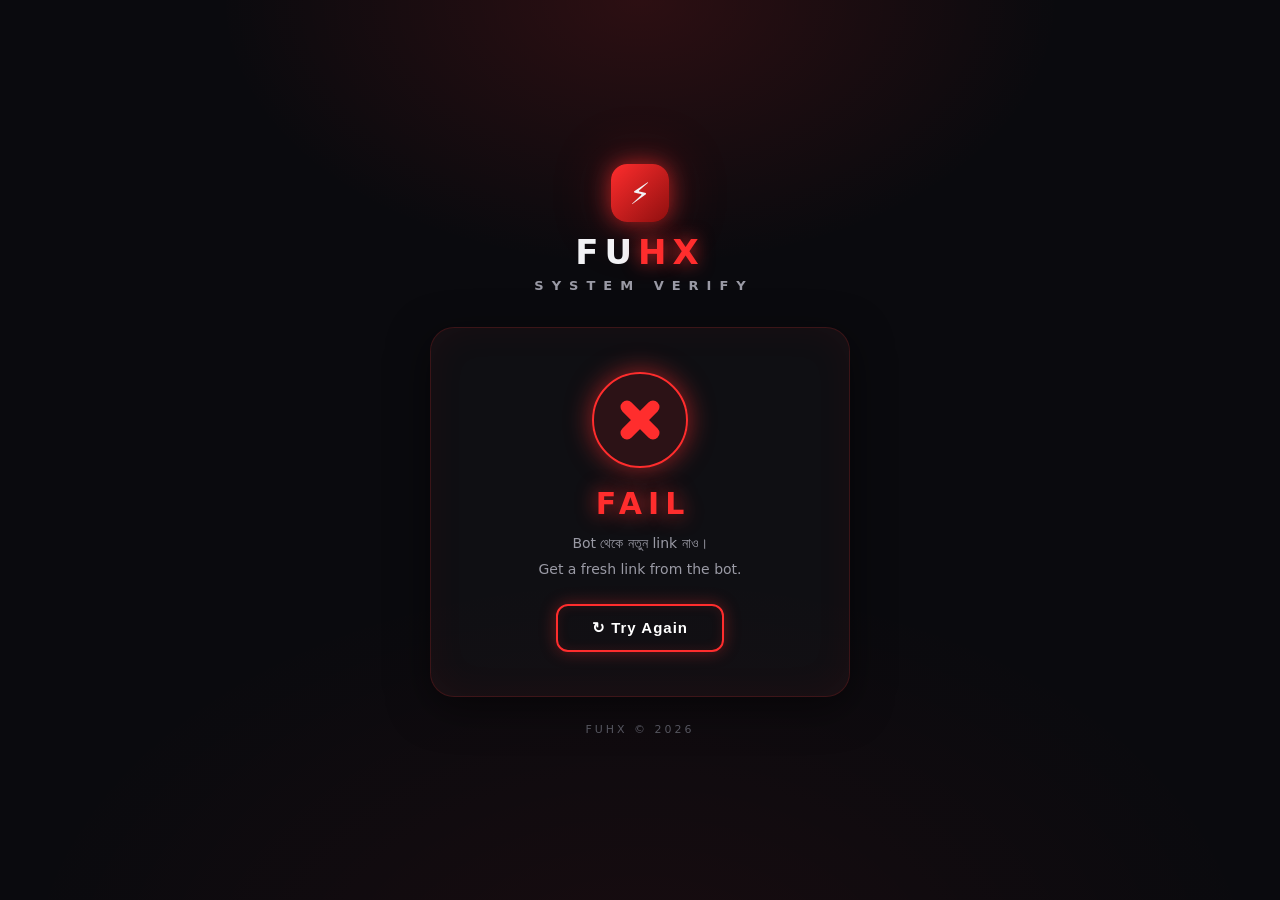
<file: verify.html>
<!DOCTYPE html>
<html lang="bn">
<head>
<meta charset="UTF-8">
<meta name="viewport" content="width=device-width, initial-scale=1.0, maximum-scale=1.0, user-scalable=no">
<title>FUHX System Verify</title>
<link rel="stylesheet" href="/style.css">
</head>
<body>
<div class="wrap">
  <div class="logo"><div class="bolt">⚡</div></div>
  <h1 class="brand">FU<span>HX</span></h1>
  <div class="sys">SYSTEM VERIFY</div>

  <div class="stage">
    <div class="loader" id="loader">
      <div class="ring"></div>
      <div class="ring r2"></div>
      <div class="core">⚡</div>
    </div>
    <div class="status pulse" id="status">Verifying…</div>

    <div class="result" id="result">
      <div class="icon" id="icon"></div>
      <div class="rtitle" id="rtitle"></div>
      <div class="rmsg" id="rmsg"></div>
      <button class="retry" id="retry" style="display:none">↻ Try Again</button>
    </div>
  </div>

  <div class="foot">FUHX © 2026</div>
</div>
<script src="/app.js"></script>
</body>
</html>
</file>
<file: style.css>
/* FUHX SYSTEM VERIFY — red neon minimal UI */
*{box-sizing:border-box;margin:0;padding:0;-webkit-tap-highlight-color:transparent}
html,body{height:100%}
body{
  background:
    radial-gradient(600px 380px at 50% 0%, rgba(255,45,45,.14), transparent 70%),
    radial-gradient(900px 600px at 50% 110%, rgba(255,45,45,.06), transparent 70%),
    #0a0a0e;
  color:#f2f2f5;
  font-family:'Hind Siliguri',system-ui,-apple-system,'Segoe UI',Roboto,Arial,sans-serif;
  min-height:100vh;display:flex;align-items:center;justify-content:center;
  padding:24px 16px;overflow:hidden;
}
.wrap{width:100%;max-width:420px;text-align:center;animation:fadeUp .5s ease}
@keyframes fadeUp{from{opacity:0;transform:translateY(14px)}to{opacity:1;transform:none}}

.logo{display:flex;justify-content:center;margin-bottom:10px}
.bolt{
  width:58px;height:58px;border-radius:16px;font-size:30px;
  display:flex;align-items:center;justify-content:center;
  background:linear-gradient(135deg,#ff2d2d,#8f0f0f);
  box-shadow:0 0 22px rgba(255,45,45,.65),0 0 60px rgba(255,45,45,.25);
  animation:boltGlow 2.2s ease-in-out infinite;
}
@keyframes boltGlow{
  0%,100%{box-shadow:0 0 22px rgba(255,45,45,.65),0 0 60px rgba(255,45,45,.25)}
  50%{box-shadow:0 0 32px rgba(255,45,45,.95),0 0 90px rgba(255,45,45,.4)}
}
.brand{font-size:34px;letter-spacing:6px;font-weight:800}
.brand span{color:#ff2d2d;text-shadow:0 0 18px rgba(255,45,45,.8)}
.sys{
  margin-top:6px;font-size:13px;letter-spacing:8px;color:#9a9aa5;font-weight:600;
  text-indent:8px;
}

.stage{
  margin:34px auto 0;min-height:300px;
  display:flex;flex-direction:column;align-items:center;justify-content:center;
  background:rgba(255,255,255,.025);
  border:1px solid rgba(255,45,45,.18);border-radius:24px;
  padding:44px 20px;
  box-shadow:inset 0 0 40px rgba(255,45,45,.05),0 10px 40px rgba(0,0,0,.5);
}

/* ---- loader ---- */
.loader{position:relative;width:130px;height:130px}
.ring{
  position:absolute;inset:0;border-radius:50%;
  border:4px solid transparent;border-top-color:#ff2d2d;border-right-color:rgba(255,45,45,.35);
  box-shadow:0 0 18px rgba(255,45,45,.5);
  animation:spin 1s linear infinite;
}
.ring.r2{
  inset:14px;border-top-color:transparent;border-bottom-color:#ff6b6b;
  border-right-color:transparent;border-left-color:rgba(255,107,107,.3);
  box-shadow:0 0 12px rgba(255,107,107,.35);
  animation:spinRev 1.6s linear infinite;
}
@keyframes spin{to{transform:rotate(360deg)}}
@keyframes spinRev{to{transform:rotate(-360deg)}}
.core{
  position:absolute;inset:0;display:flex;align-items:center;justify-content:center;
  font-size:34px;animation:corePulse 1.4s ease-in-out infinite;
  filter:drop-shadow(0 0 10px rgba(255,45,45,.8));
}
@keyframes corePulse{0%,100%{transform:scale(1);opacity:.85}50%{transform:scale(1.18);opacity:1}}

.status{margin-top:26px;font-size:15px;color:#9a9aa5;letter-spacing:2px}
.status.pulse{animation:txtPulse 1.6s ease-in-out infinite}
@keyframes txtPulse{0%,100%{opacity:.45}50%{opacity:1}}

/* ---- result ---- */
.result{display:none;width:100%}
.result.show{display:block;animation:popIn .35s cubic-bezier(.2,1.4,.4,1)}
@keyframes popIn{from{transform:scale(.85);opacity:0}to{transform:scale(1);opacity:1}}
.icon{
  width:96px;height:96px;margin:0 auto 18px;border-radius:50%;
  display:flex;align-items:center;justify-content:center;
}
.icon svg{width:52px;height:52px}
.icon.ok{
  background:rgba(34,197,94,.12);border:2px solid #22c55e;
  box-shadow:0 0 26px rgba(34,197,94,.55);
}
.icon.ok svg path{stroke:#22c55e;stroke-width:6;fill:none;stroke-linecap:round;stroke-linejoin:round;
  stroke-dasharray:60;stroke-dashoffset:60;animation:draw .5s .15s ease forwards}
@keyframes draw{to{stroke-dashoffset:0}}
.icon.bad{
  background:rgba(255,45,45,.12);border:2px solid #ff2d2d;
  box-shadow:0 0 26px rgba(255,45,45,.6);
  animation:shake .45s ease;
}
.icon.bad svg path{stroke:#ff2d2d;stroke-width:6;fill:none;stroke-linecap:round;
  stroke-dasharray:60;stroke-dashoffset:60;animation:draw .4s .1s ease forwards}
@keyframes shake{
  0%,100%{transform:translateX(0)}20%{transform:translateX(-9px)}
  40%{transform:translateX(9px)}60%{transform:translateX(-6px)}80%{transform:translateX(6px)}
}
.rtitle{font-size:30px;font-weight:800;letter-spacing:6px;text-indent:6px;margin-bottom:10px}
.rtitle.ok{color:#22c55e;text-shadow:0 0 20px rgba(34,197,94,.7)}
.rtitle.bad{color:#ff2d2d;text-shadow:0 0 20px rgba(255,45,45,.8)}
.rmsg{font-size:14px;color:#9a9aa5;line-height:1.8;max-width:300px;margin:0 auto}
.rmsg b{color:#f2f2f5}

.retry{
  margin-top:22px;padding:13px 34px;font-size:15px;font-weight:700;letter-spacing:1px;
  color:#fff;background:transparent;cursor:pointer;
  border:2px solid #ff2d2d;border-radius:12px;
  box-shadow:0 0 16px rgba(255,45,45,.35),inset 0 0 12px rgba(255,45,45,.12);
  transition:transform .12s ease,box-shadow .2s ease,background .2s ease;
  animation:retryGlow 2s ease-in-out infinite;
}
@keyframes retryGlow{
  0%,100%{box-shadow:0 0 16px rgba(255,45,45,.35),inset 0 0 12px rgba(255,45,45,.12)}
  50%{box-shadow:0 0 28px rgba(255,45,45,.65),inset 0 0 18px rgba(255,45,45,.22)}
}
.retry:active{transform:scale(.93);background:rgba(255,45,45,.18)}

.foot{margin-top:26px;font-size:11px;letter-spacing:3px;color:#55555f}
</file>
